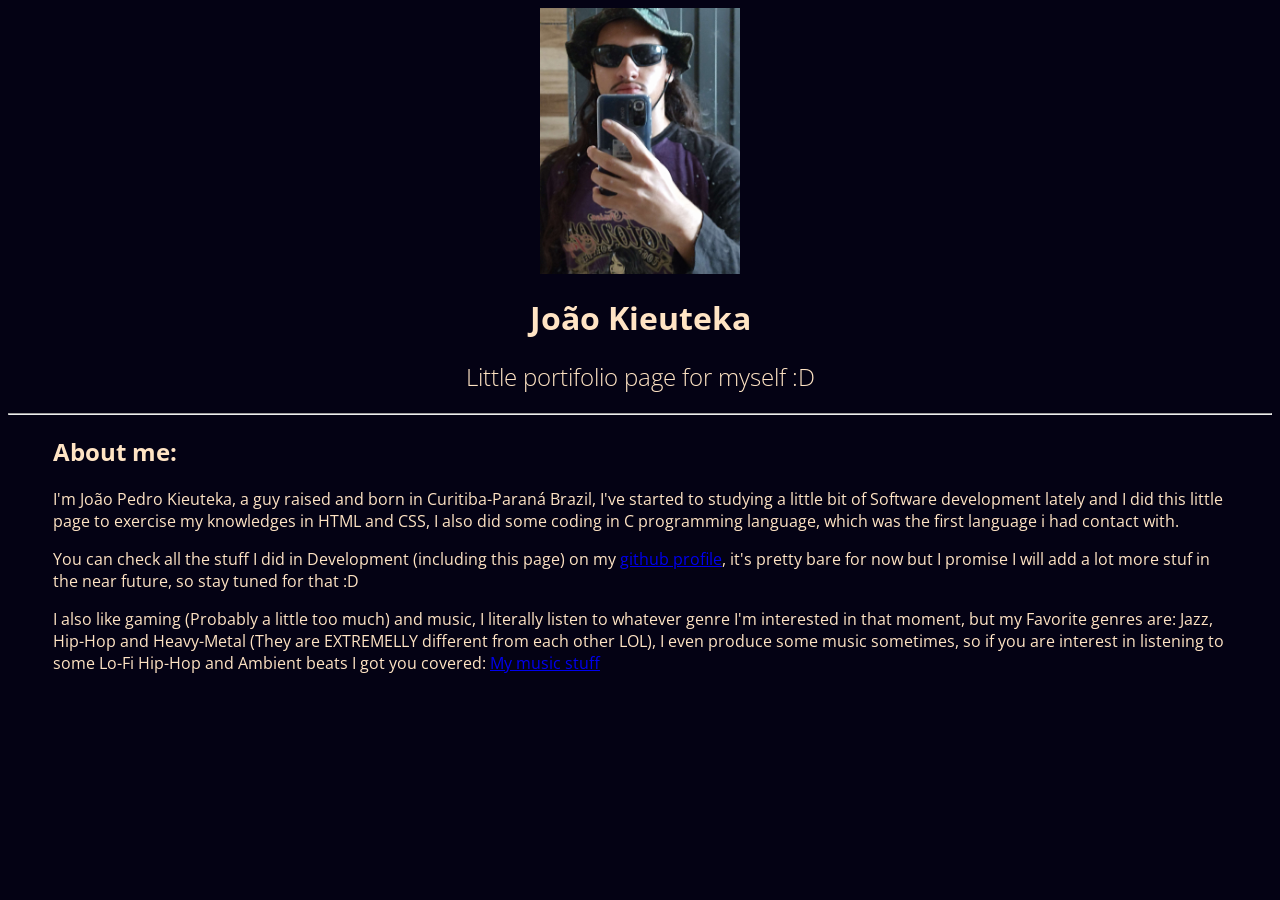
<file: index.html>
<!DOCTYPE html>
<html lang="en">
<head>
    <meta charset="UTF-8">
    <meta name="viewport" content="width=device-width, initial-scale=1.0">
    <title>João Kieuteka</title>
    <link rel="stylesheet" href="style/project.css">
    
    <link rel="shortcut icon" href="src/img/OPAI.jpg" type="image/x-icon">
    <!--Fonte De Texto-->
    <link rel="preconnect" href="https://fonts.googleapis.com">
    <link rel="preconnect" href="https://fonts.gstatic.com" crossorigin>
    <link href="https://fonts.googleapis.com/css2?family=Open+Sans:ital,wght@0,300..800;1,300..800&display=swap" rel="stylesheet">
    
</head>
<body>
    
    <header>
        <img width="200vh" src="src/img/OPAI.jpg" alt="My Photo" class="myphoto">
        <h1>João Kieuteka</h1>
        <h2 class="subtitles">Little portifolio page for myself :D</h2>
    </header>
    
    <hr>

    <main>

        <section class="aboutme">

        <h1>About me: </h1>

        <p>
            I'm João Pedro Kieuteka, a guy raised and born in Curitiba-Paraná Brazil, I've started to studying a little bit of Software development lately and I did this little page to exercise my knowledges in HTML and CSS, I also did some coding in C programming language, which was the first language i had contact with.
        </p>

        <p>
            You can check all the stuff I did in Development (including this page) on my <a target="_blank" href="https://github.com/JoaoKieuteka">github profile</a>, it's pretty bare for now but I promise I will add a lot more stuf in the near future, so stay tuned for that :D
        </p>

        <p>
            I also like gaming (Probably a little too much) and music, I literally listen to whatever genre I'm interested in that moment, but my Favorite genres are: Jazz, Hip-Hop and Heavy-Metal (They are EXTREMELLY different from each other LOL), I even produce some music sometimes, so if you are interest in listening to some Lo-Fi Hip-Hop and Ambient beats I got you covered: <a href="https://open.spotify.com/intl-pt/artist/5kNeBZumP1pAzs6B9XGbvl" target="_blank">My music stuff</a>
        </p>

        </section>

    </main>
    
    
</body>
</html>
</file>
<file: style/project.css>
:root {
    --background-color: rgb(4, 2, 20);
    --text-color: bisque;
}

body {
    background-color: var(--background-color);

    color: var(--text-color);
}


header {

    text-align: center;

}

.aboutme{

    text-align: left;

    padding: 0vh 5vh;

}

.myphoto{
    display: block;

    margin: auto auto;
}

.subtitles {
    
    font-weight: lighter;

    font-size: 1.5rem;
}


* {
    font-family: "Open Sans", sans-serif;
}
</file>
